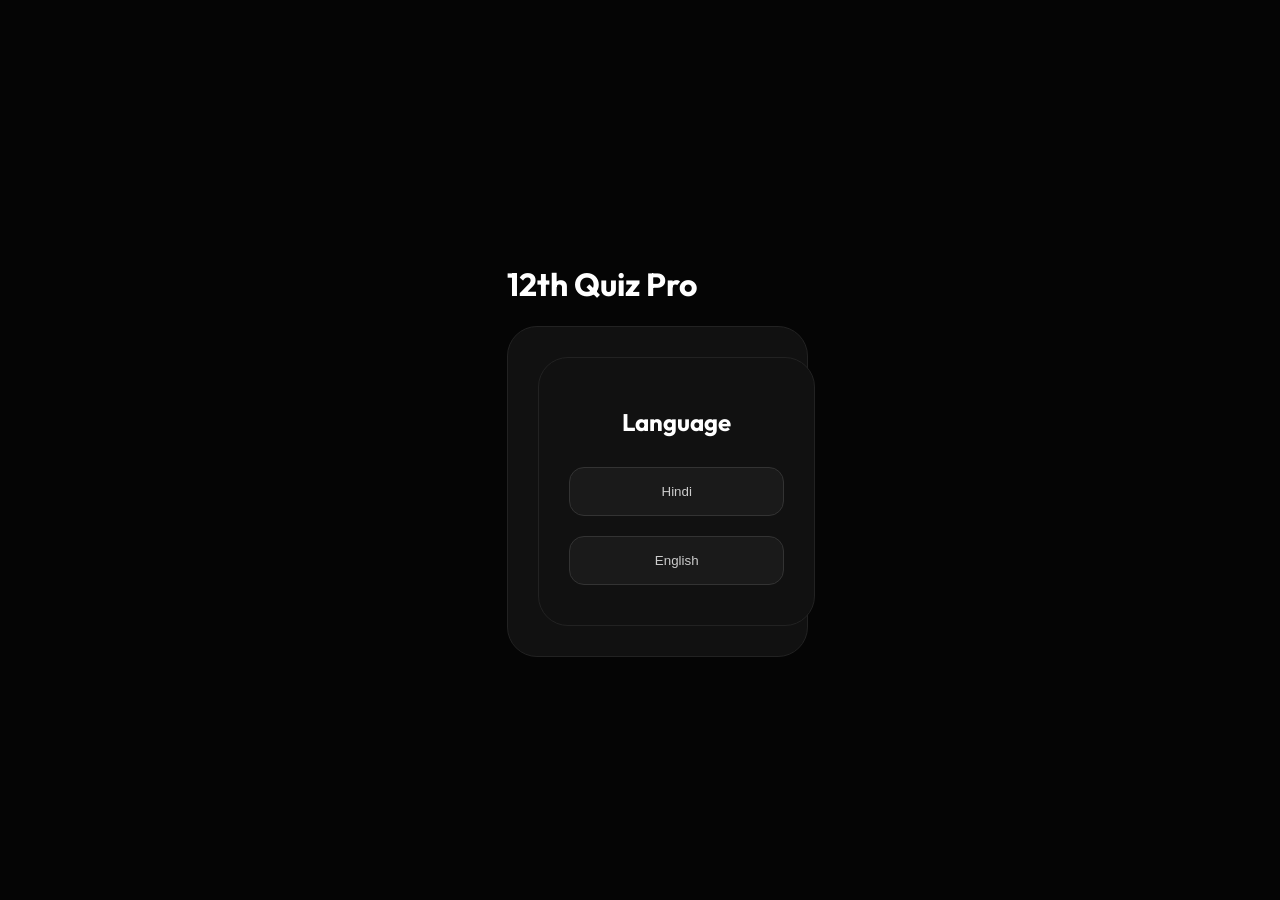
<file: index.html>
<!DOCTYPE html>
<html lang="hi">
<head>
    <meta charset="UTF-8">
    <meta name="viewport" content="width=device-width, initial-scale=1.0">
    <title>12th Quiz Pro</title>
    <link rel="stylesheet" href="style.css">
</head>
<body>
    <div class="container">
        <h1>12th Quiz Pro</h1>
        <div id="app" class="card"></div>
    </div>
    <script src="app.js"></script>
</body>
</html>
</file>
<file: style.css>
@import url('https://fonts.googleapis.com/css2?family=Outfit:wght@300;400;700&display=swap');

body { font-family: 'Outfit', sans-serif; background: #050505; color: #fff; display: flex; justify-content: center; align-items: center; min-height: 100vh; margin: 0; }
.card { background: #111; padding: 30px; border-radius: 30px; width: 90%; max-width: 400px; text-align: center; border: 1px solid #222; position: relative; }
.btn { width: 100%; margin: 10px 0; padding: 16px; border: none; border-radius: 15px; background: #1a1a1a; color: #ccc; cursor: pointer; transition: 0.3s; border: 1px solid #333; }
.back-btn { background: #222; color: #fff; border: none; padding: 5px 10px; border-radius: 8px; cursor: pointer; position: absolute; top: 10px; left: 10px; font-size: 12px; }
.correct { background: #00ff88 !important; color: #000 !important; }
.wrong { background: #ff4444 !important; color: #fff !important; }
.highlight-correct { animation: pulse 1s infinite; border: 2px solid #00ff88 !important; }
@keyframes pulse { 0% { box-shadow: 0 0 0px #00ff88; } 50% { box-shadow: 0 0 15px #00ff88; } 100% { box-shadow: 0 0 0px #00ff88; } }
</file>
